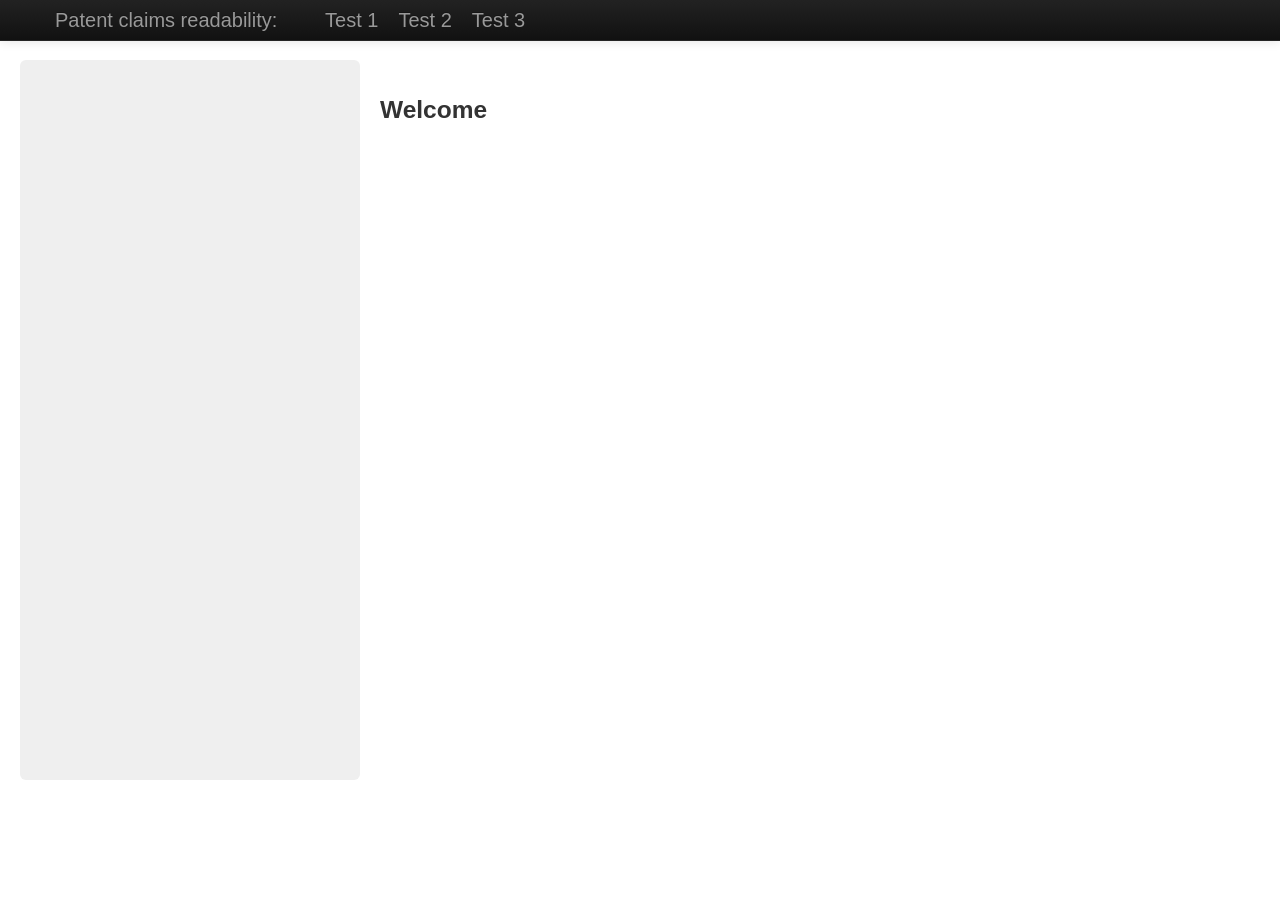
<file: UClaims/index.html>
<!DOCTYPE HTML>
<html lang="en">
<head>
  <meta http-equiv="Content-Type" content="text/html; charset=utf-8" />
  <meta charset="utf-8">
  <title>UClaims :: visualization degree</title>
  <script src="js/jquery.min.js"></script>
  <script src="js/jquery-ui.js"></script>
  
  <link href="css/bootstrap-combined.min.css" rel="stylesheet">
  <link href="css/style.css" rel="stylesheet">

  <script type='text/javascript' src='data/myclaims-styled.js'></script>
</head>

<body>
<!-- HTML starts -->
<div class="navbar navbar-inverse navbar-fixed-top">
  <div class="navbar-inner">
    <div class="container">
      <a class="brand" href="slider-jqueryUI.html">Patent claims readability: &nbsp;&nbsp;&nbsp;&nbsp;</a> 
      <a id="case1" class="brand case" href="?t=1">Test 1</a>
      <a id="case2" class="brand case" href="?t=2">Test 2</a>
      <a id="case3" class="brand case" href="?t=3">Test 3</a>
    </div>
  </div>
</div>

<div class="mycontainer">
    <!-- Main hero unit for a primary marketing message or call to action -->
    <div id="sidebar" class="hero-unit">
    </div>
    <div class="center">
      <div id="myclaim">
      </div>
    </div>
</div>
<!-- HTML ends -->

<script>
$(function() {
  
  function getParameterByName(name) {
    return decodeURIComponent((new RegExp('[?|&]' + name + '=' + '([^&;]+?)(&|#|;|$)').exec(location.search)||[,""])[1].replace(/\+/g, '%20'))||null;
  }
  
  function mytest(myid, MYCLAIMS, MYDEFAULT, MYSHORTNAMES)  {
    $('#sidebar').html(MYTABLES[myid]);
    $('#myclaim').html(MYDEFAULT['all']+MYDEFAULT[myid]);

    console.log("-----------this: 	"+this);
    // Put eye active PNG on click
    $('#myclaimslist tr td a').click(function(e) {
      $('#myclaimslist tr td a').html('<img src="images/eye.png" />');
      $(this).html('<img src="images/eye-active.png" />');
      e.preventDefault();
    });      
    

    // Central 
    $("#myclaimslist tr td a").on('click', function() {
  	  my = this.id.split('-');
  	  tid = my[0];
  	  pid = my[1];
  	  myhtml = '<h3>'+MYCLAIMS[tid]["name"]+'</h3><p class="myoptionlegend">'+MYSHORTNAMES[pid]+'</p>'+MYCLAIMS[tid][pid];
      $('#myclaim').html(myhtml);
    });
  }    
  
  $("a.case").on('click', function() {
      // Table of options
      mytest(myid);
  });
  
  function myeye(myid)  {
	  $('.navbar a.active').removeClass('active');
	  console.log("myid: 	"+myid);
    if (!$("#"+myid).hasClass('active')) {
        $("#"+myid).addClass('active');
    }  
  }

  $('.navbar a').click(function(e) {
    myeye(this.id);
  });  

  var t = '';
  myt = getParameterByName("t");
  if ( myt == '1')  { mytest("case1", MYCLAIMS, MYDEFAULT, MYSHORTNAMES); myeye("case1");}
  if ( myt == '2')  { mytest("case2", MYCLAIMS, MYDEFAULT, MYSHORTNAMES); myeye("case2");}
  if ( myt == '3')  { mytest("case3", MYCLAIMS, MYDEFAULT, MYSHORTNAMES); myeye("case3");}

});

$('#myclaim').html(MYDEFAULT['all']);




</script>
</body>
</html>
</file>
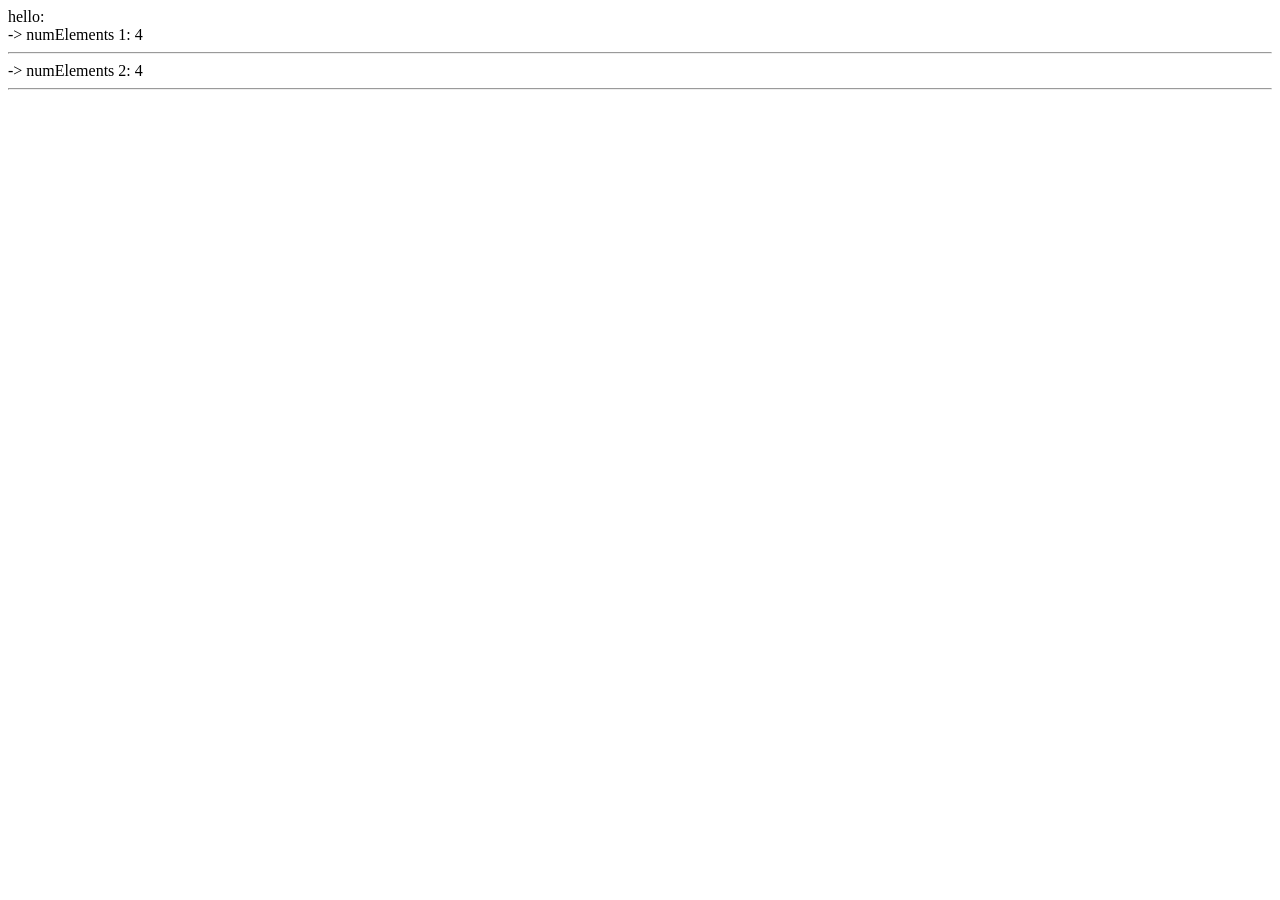
<file: UPatent/mytest.html>
<html>
<head>
<meta charset="utf-8">
<script src="./jquery.min.js"></script>
</head>

<body>
<div id="test">hello:<br /></div>
<script>
        var numElements = 0;
        alert ("hey!");
	$.getJSON( "./mytest.json", function( data ) {
                numElements = data["myelements"].length;
                $("#test").append("-> numElements 1: "+numElements+"<br /><hr />");
                console.log("numElements 1: "+numElements);
                alert ("numElements 1: "+numElements);
        }).promise().done(function(){
                $("#test").append("-> numElements 2: "+numElements+"<br /><hr />");
                console.log("numElements 2: "+numElements);
                alert ("numElements 2: "+numElements);
          });
</script>
</body>
</html>
</file>
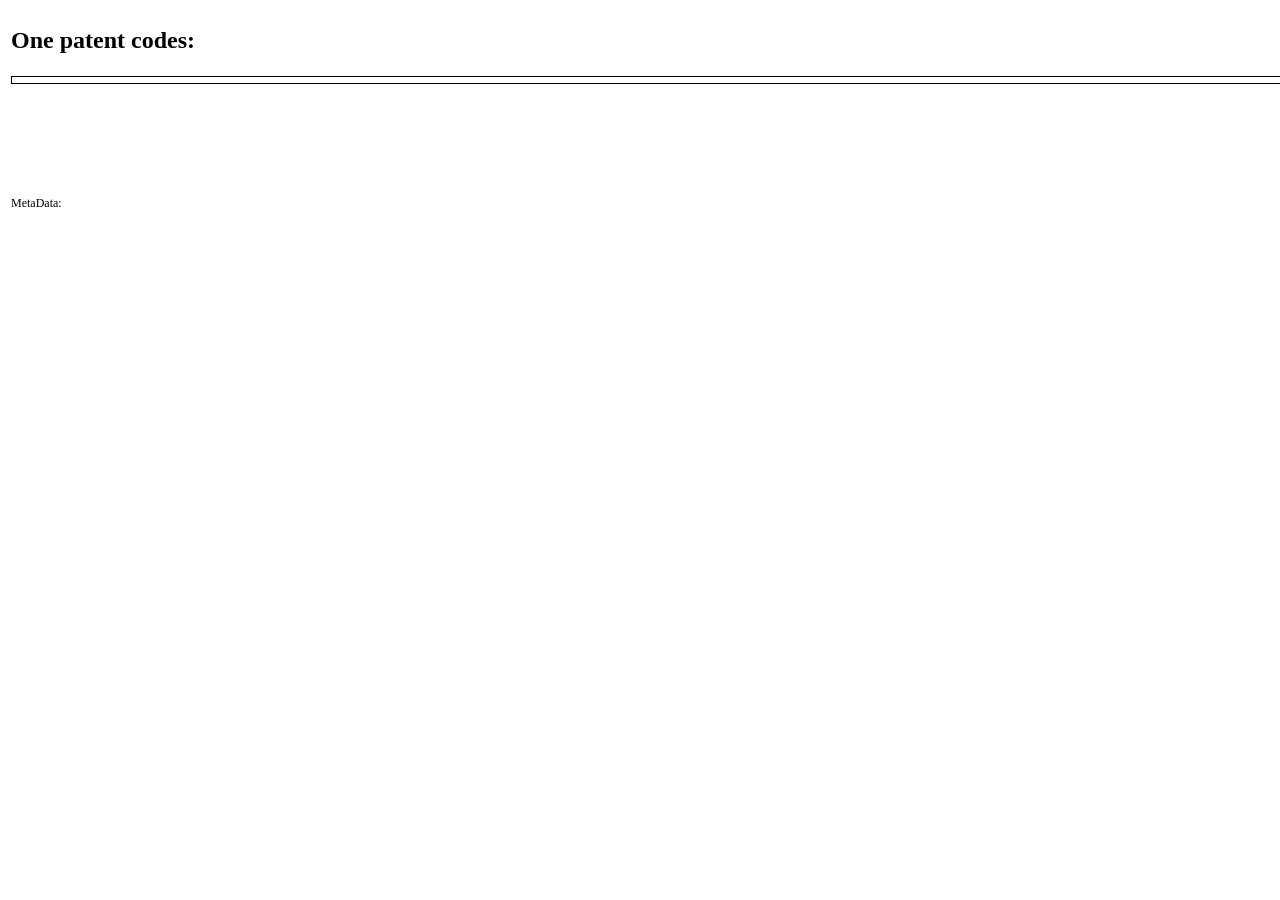
<file: UPatent/upatents-test.html>
<html>
<head>
<meta charset="utf-8">
<script src="http://ajax.googleapis.com/ajax/libs/jquery/2.0.2/jquery.min.js"></script>
<script src="http://d3js.org/d3.v2.min.js?2.10.0"></script>
<script type="text/javascript" src="colors.js"></script>
<style>

	body {
		font-size:12px;
	}
	div {
		padding:3px;
	}
	text {
		color: #FF0000;
	}
	#code {
		width:1450px;
		border:1px solid #000;
	}
	.level, .mainLevel {
		position:relative;
		float:left;
		width:100px;
		height:65px;
	}
	.mainLevel {
		position:relative;
		float:left;
		width:100px;
		height:25px;
		border:1px solid green;
	}
	.level .sublevel {
		position:relative;
		float:left;
		width:100px;
		height:25px;
		border:1px solid red;
	}
	#test { font-size:10px;}
</style>
</head>

<body>
<div id="header">
	<h1>One patent codes:<h1/>
        <p id="test"></p>
</div>
<div id="content">
	<div id="code">
	</div>
</div>
<div style="clear:both;height:100px;"></div>
	<div id="list">MetaData:<br /></div>
<div id="text_output">
</div>
<script>
        ///////////////////////////////////////////////////
        //////////// GETTING COLORS
        ///////////////////////////////////////////////////
        // Check 1st level: 
        // number of letters, define array
        function unique(arr) {
            var a = [];
            var l = arr.length;
            for(var i=0; i<l; i++) {
                for(var j=i+1; j<l; j++) {
                    // If a[i] is found later in the array
                    if (arr[i] === arr[j])
                      j = ++i;
                }
                a.push(arr[i]);
            }
            return a;
        }
        function countOccurences(arr, el) {
                count = 0;
                for(var j=0; j<arr.length; j++) {
                        if (arr[j] == el) { count++;}
                }
                return count;
        }
        function getColorNumber(numColors, distinc) {
                var result = [];
                if ( distinc ==1 ) {
                        result = 0;
                } else if ( distinc >1 ) {
                        var interval = Math.floor(numColors/distinc);
                        var add = 0;
                        for (i=0;i<distinc;i++) {
                                if ( add < numColors ) {
                                        console.log(interval);
                                        result.push( add );
                                        add += interval;
                                }
                        }
                }
                return result;
        }
        
        //// Loop 1: exploring the trees
	$.getJSON( "data/jsons/4636.json", function( data ) {
                $.each( data, function( key, val ) {
			if ( key == "classificationCodes" ) {
				$.each( val, function( key1, val1 ) {
					$.each( val1, function( key2, val2 ) {
                                                //
					});
				});
			}
		});
        }).promise().done(function(){
                $("#test").append("Num codes: "+data["classificationCodes"].length);
                
///////////////////////////////////////////////////////////////////////////////////////////////                
                //// Loop 2: building the colored table
                $.getJSON( "data/jsons/4636.json", function( data ) {
                        $.each( data, function( key, val ) {
                                if ( key == "classificationCodes" ) {
                                        $.each( val, function( key1, val1 ) {
                                                $.each( val1, function( key2, val2 ) {
                                                        //
                                                });
                                        });
                                } else {
                                        $.each( val, function( key1, val1 ) {
                                                $.each( val1, function( key2, val2 ) {
                                                        //
                                                });
                                        });
                                }
                        });
                }).promise().done(function(){

                });
        });
</script>

</body>
</html>
</file>
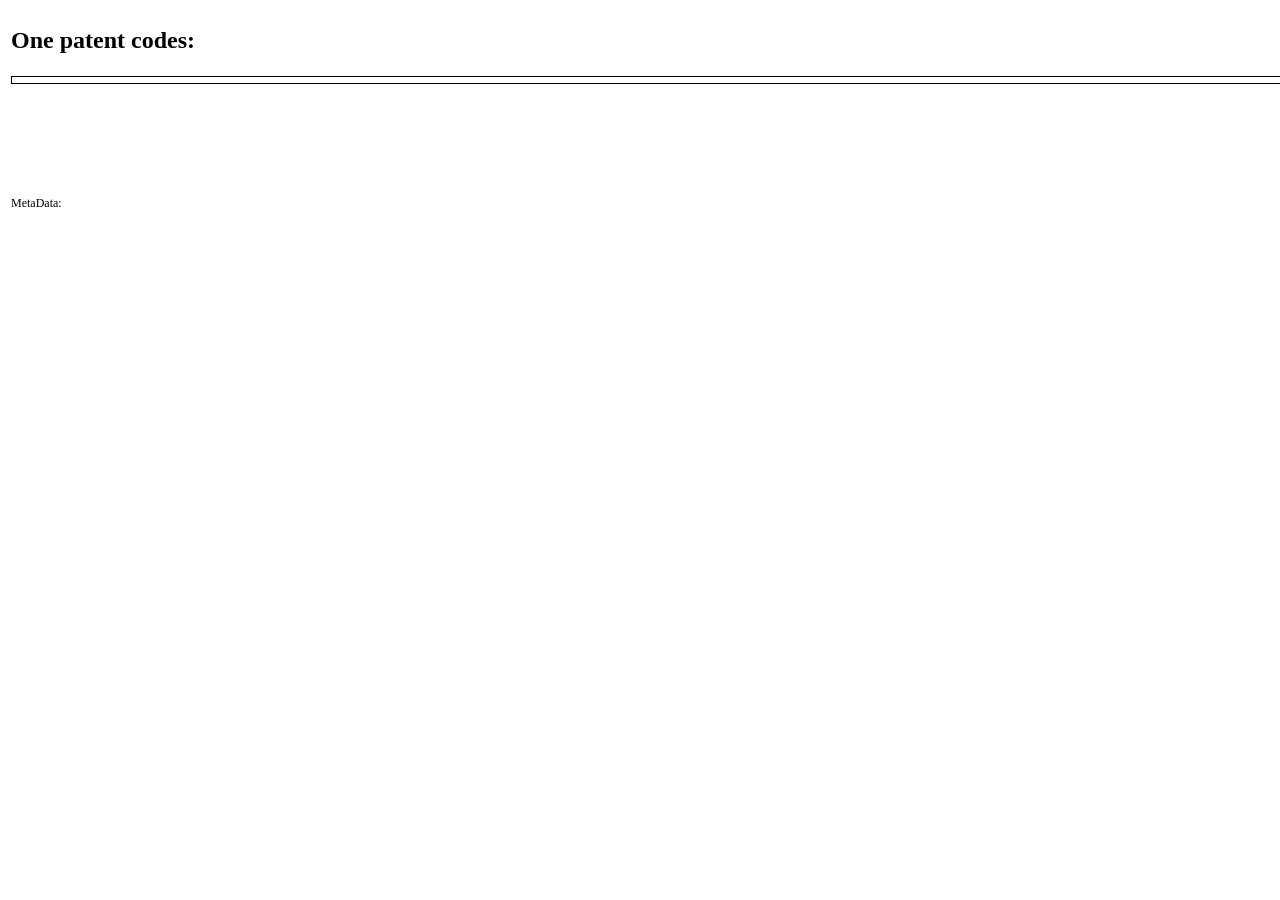
<file: UPatent/upatents.html>
<html>
<head>
<meta charset="utf-8">
<script src="http://ajax.googleapis.com/ajax/libs/jquery/2.0.2/jquery.min.js"></script>
<script src="http://d3js.org/d3.v2.min.js?2.10.0"></script>
<script type="text/javascript" src="colors.js"></script>
<style>

	body {
		font-size:12px;
	}
	div {
		padding:3px;
	}
	text {
		color: #FF0000;
	}
	#code {
		width:1450px;
		border:1px solid #000;
	}
	.level, .mainLevel {
		position:relative;
		float:left;
		width:100px;
		height:65px;
	}
	.mainLevel {
		position:relative;
		float:left;
		width:100px;
		height:25px;
		border:1px solid green;
	}
	.level .sublevel {
		position:relative;
		float:left;
		width:100px;
		height:25px;
		border:1px solid red;
	}
	#test { font-size:10px;}
</style>
</head>

<body>
<div id="header">
	<h1>One patent codes:<h1/>
        <p id="test"></p>
</div>
<div id="content">
	<div id="code">
	</div>
</div>
<div style="clear:both;height:100px;"></div>
	<div id="list">MetaData:<br /></div>
<div id="text_output">
</div>
<script>
        ///////////////////////////////////////////////////
        //////////// GETTING COLORS
        ///////////////////////////////////////////////////
        // Check 1st level: 
        // number of letters, define array
        function unique(arr) {
            var a = [];
            var l = arr.length;
            for(var i=0; i<l; i++) {
                for(var j=i+1; j<l; j++) {
                    // If a[i] is found later in the array
                    if (arr[i] === arr[j])
                      j = ++i;
                }
                a.push(arr[i]);
            }
            return a;
        }
        function countOccurences(arr, el) {
                count = 0;
                for(var j=0; j<arr.length; j++) {
                        if (arr[j] == el) { count++;}
                }
                return count;
        }
        function getColorNumber(numColors, distinc) {
                var result = [];
                if ( distinc ==1 ) {
                        result = 0;
                } else if ( distinc >1 ) {
                        var interval = Math.floor(numColors/distinc);
                        var add = 0;
                        for (i=0;i<distinc;i++) {
                                if ( add < numColors ) {
                                        console.log(interval);
                                        result.push( add );
                                        add += interval;
                                }
                        }
                }
                return result;
        }
        
        //1) Pushing each level values in arrays
        level1 = [];level2 = [];level3 = [];level4 = [];level5 = [];
        mysection = [];var myclass = [];mysubclass = [];mymaingroup = [];mysubgroup = [];
        tmp1 = "";var tmp2 = "";var tmp3 = "";var tmp4 = "";var tmp5 = "";
        var levelNum = 0;
        numCodes = 0;
        var xy = [];
	$.getJSON( "data/jsons/4636.json", function( data ) {
                // Get number of codes in JSON file:
                numCodes = data["classificationCodes"].length;
                // Acumulated codes: 1 dimension array declaration
                acum = new Array(numCodes);
                // define array of arrays:
                xy = new Array(numCodes);
                xy2 = new Array(numCodes);
                for (i=1;i<numCodes+1;i++) {
                        xy[i] = new Array(5);
                        xy2[i] = new Array(5);
                }
		var mystyle = [];
                var mycolumn = 0; myrow = 0;
                $.each( data, function( key, val ) {
			if ( key == "classificationCodes" ) {
				$.each( val, function( key1, val1 ) {
                                mycolumn ++;
					$.each( val1, function( key2, val2 ) {
                                                levelNum ++;
                                                if (key2 == "section") {
                                                        level1.push(val2);
                                                        tmp1 = val2;
                                                        myrow = 1;
                                                }
                                                else if (key2 == "class") {
                                                        level2.push(val2);
                                                        tmp2 = val2;
                                                        myrow = 2;
                                                } UC EPP
                                                else if (key2 == "subclass") {
                                                        level3.push(val2);
                                                        tmp3 = val2;
                                                        myrow = 3;
                                                }
                                                else if (key2 == "maingroup") {
                                                        level4.push(val2);
                                                        tmp4 = val2;
                                                        myrow = 4;
                                                }
                                                else if (key2 == "subgroup") {
                                                        level5.push(val2);
                                                        tmp5 = val2;
                                                        myrow = 5;
                                                }
                                                //mystyle = "background-color:" + colors[letter][0] +";";
					});
                                        mysection.push(tmp1);
                                                xy[1][mycolumn] = tmp1;
                                                xy2[1][mycolumn] = tmp1;
                                        myclass.push(tmp1+"-"+tmp2);
                                                xy[2][mycolumn] = tmp1+"-"+tmp2;
                                                xy2[2][mycolumn] = tmp2;
                                        mysubclass.push(tmp1+"-"+tmp2+"-"+tmp3);
                                                xy[3][mycolumn] = tmp1+"-"+tmp2+"-"+tmp3;
                                                xy2[3][mycolumn] = tmp3;
                                        mymaingroup.push(tmp1+"-"+tmp2+"-"+tmp3+"-"+tmp4);
                                                xy[4][mycolumn] = tmp1+"-"+tmp2+"-"+tmp3+"-"+tmp4;
                                                xy2[4][mycolumn] = tmp4;
                                        mysubgroup.push(tmp1+"-"+tmp2+"-"+tmp3+"-"+tmp4+"-"+tmp5);
                                                xy[5][mycolumn] = tmp1+"-"+tmp2+"-"+tmp3+"-"+tmp4+"-"+tmp5;
                                                xy2[5][mycolumn] = tmp5;
				});
			}
		});
                //2) Unique elements per level
                var out = "";
                for (n=1;n<6;n++) {
                        eval("var unique"+n+" = unique(level"+n+");");
                        out += eval("level"+n)+"<br />";
                }
                acum.push(mysection, myclass, mysubclass, mymaingroup, mysubgroup);
                $("#test").append("Acumulated: "+acum+"<br />Acum.length: "+acum.length+"<br /><hr />");
                $("#test").append("UNIQUE 1:"+unique1+"<br /><hr />");
                
                $("#test").append("XY: "+xy[3][4]+"<br /><hr />");
                $("#test").append("myClass: "+myclass+"<br /><hr />");
        }).promise().done(function(){
                $("#test").append("-> MYCLASS: "+myclass+"<br /><hr />");
                $("#test").append("-> numCodes: "+numCodes+"<br /><hr />");
                
                ///////////////////////////////////////////////////
                //////////// BUILDING THE BOX
                ///////////////////////////////////////////////////
                //$("#test").append(colors["A"][29]);
                my = [];
                my["section"]=1;
                my["class"]=2;
                my["subclass"]=3;
                my["maingroup"]=4;
                my["subgroup"]=5;
                mytest = '';
                myColorID = 0;
                var restOfColors = numColors;   
                $.getJSON( "data/jsons/4636.json", function( data ) {
                        var myMainSublevel = "";
                        var mySublevel = "";
                        var myitems = [];
                        var mycolumn = 0; myrow = 0;
                        var background = '';
                        var levelColors = [];
                        $.each( data, function( key, val ) {
                                if ( key == "classificationCodes" ) {
                                        $.each( val, function( key1, val1 ) {
                                                mycolumn ++;
                                                $.each( val1, function( key2, val2 ) {
                                                        //console.log("myrow ->"+myrow+" | val2: "+val2);
                                                        if (my[key2] == 1) { 
                                                                background= "style='background-color:"+colors[val2][0]+";'";
                                                                //console.log("-> ["+my[key2]+","+mycolumn+"]");
                                                        } 
                                                        else if (my[key2] == 2 || my[key2] ==  3 || my[key2] == 4 || my[key2] == 5) { 
                                                                //console.log("-> ["+my[key2]+","+mycolumn+"]");
                                                                // indexOf Note workg ???? Then:
                                                                if ( my[key2] == 2 ) { var myLevel = myclass; }
                                                                else if ( my[key2] == 3 ) { var myLevel = mysubclass; }
                                                                else if ( my[key2] == 4 ) { var myLevel = mymaingroup;}
                                                                else if ( my[key2] == 5 ) { var myLevel = mysubgroup;}
                                                                
                                                                //////////////
                                                                // Check unique for ITS level 1-2. If unique(level1-2) == unique(level1), then color(level 2) = color(level 1)
                                                                var mychunk = xy[my[key2]][mycolumn];
                                                                var occurences = countOccurences(myLevel, xy[my[key2]][mycolumn-1])
                                                                var distinc = unique(myLevel).length;
                                                                //console.log("myLevel ->"+myLevel);
                                                                var myCharacter = xy[my[key2]][mycolumn].split("-")[0]
                                                                
                                        ///////////////////////////////////////////////////////////////////////////
                                                                // HERE IS THE PROBLEM!!
                                                                // THIS NEEDS TO CHECK ALL THE LEVELS BEFORE THE CURRENT ONE AND OU[UT A COLOR NUMBER! 
                                                                // Get acumulated codes:
                                                                var thisAcum = xy[my[key2]][mycolumn];
                                                                //console.log("__________________> ["+my[key2]+"]["+mycolumn+"]");
                                                                console.log("################### This ACUMULATED:  "+thisAcum);
                                                                // Iterate through levels.
                                                                var iterLevels = thisAcum.split("-");
                                                                for (u=0;u<iterLevels.length;u++) {
                                                                        console.log("*******"+u+") "+iterLevels[u]+"        ->u+1:"+(u+1));
                                                                        //var myXy = xy[u+1]
                                                                        //myXy = myXy.toString();
                                                                        //myXy = myXy.replace(/^\,/, "");
                                                                        //xy[u+1][0] = null;
                                                                        //myNumber = getColorNumber(restOfColors, countOccurences(xy2[u+1], iterLevels[u])/numCodes);
                                                                        //restOfColors -= 
                                                                        //myColorID += 
                                                                        
                                                                        console.log("Occurences: "+countOccurences(xy2[u+1], iterLevels[u]));
                                                                        console.log("Ocurr / numCodes: "+countOccurences(xy2[u+1], iterLevels[u])/numCodes);
                                                                        console.log("==============================================");
                                                                }
                                                                // checking levels:
                                                                //for (j=0;j<my[key2];j++) {
                                                                //        var myNumber = unique(myLevel).length;
                                                                //        if 
                                                                //}
                                                                
                                                                var levelColors = getColorNumber(numColors, distinc);
                                                                //////////////////////
                                                                
                                                                if (levelColors == 0) {
                                                                        //console.log("myCharacter: ");
                                                                        var myColor = colors[myCharacter][0];
                                                                        //console.log("if colors 0: "+levelColors);
                                                                } else if (levelColors.length > 0) {
                                                                        var myColor = colors[myCharacter][levelColors[mycolumn]];
                                                                        console.log("levelColors: "+levelColors);
                                                                        console.log("myColor: "+myColor);
                                                                }
                                                                background = "style='background-color:"+myColor+";'";
                                                                mytest = mychunk+" | "+occurences+" | "+distinc+" <br /><b>levelColors: "+levelColors+"</b>";
                                                        //} else {
                                                        //        background = '';
                                                        }                                                        
                                                        
                                                        myitems[my[key2]] = "<div class='sublevel "+key2+" "+val2+"' "+background+">"+key2+": "+val2+" <b>["+my[key2]+","+mycolumn+"]</b></div>";
                                                });
                                                mySublevel = "<div class='level'>"+myitems.join("")+"</div>";
                                                $("#code").append(mySublevel);
                                                mySublevel = "";
                                                myrow = 0;
                                        });
                                } else {
                                        $.each( val, function( key1, val1 ) {
                                                $.each( val1, function( key2, val2 ) {
                                                        metaData = [];
                                                        metaData.push( "<li id='" + key2 + "'>" + key2 +" => "+ val2 + "</li>" );
                                                        $("#list").append(metaData);
                                                });
                                        });
                                }
                        });
                }).promise().done(function(){
                        //$("#test").append("myclass: "+myclass+"<br />xy[1][2]: "+xy+"<br />mytest: "+mytest+"<br /><hr />");
                        //console.log("myclass: "+myclass+"<br />xy[1][2]: "+xy+"<br />mytest: "+mytest+"<br /><hr />");
                        //console.log("numCodes: "+numCodes);
                });
        });
</script>

</body>
</html>
</file>
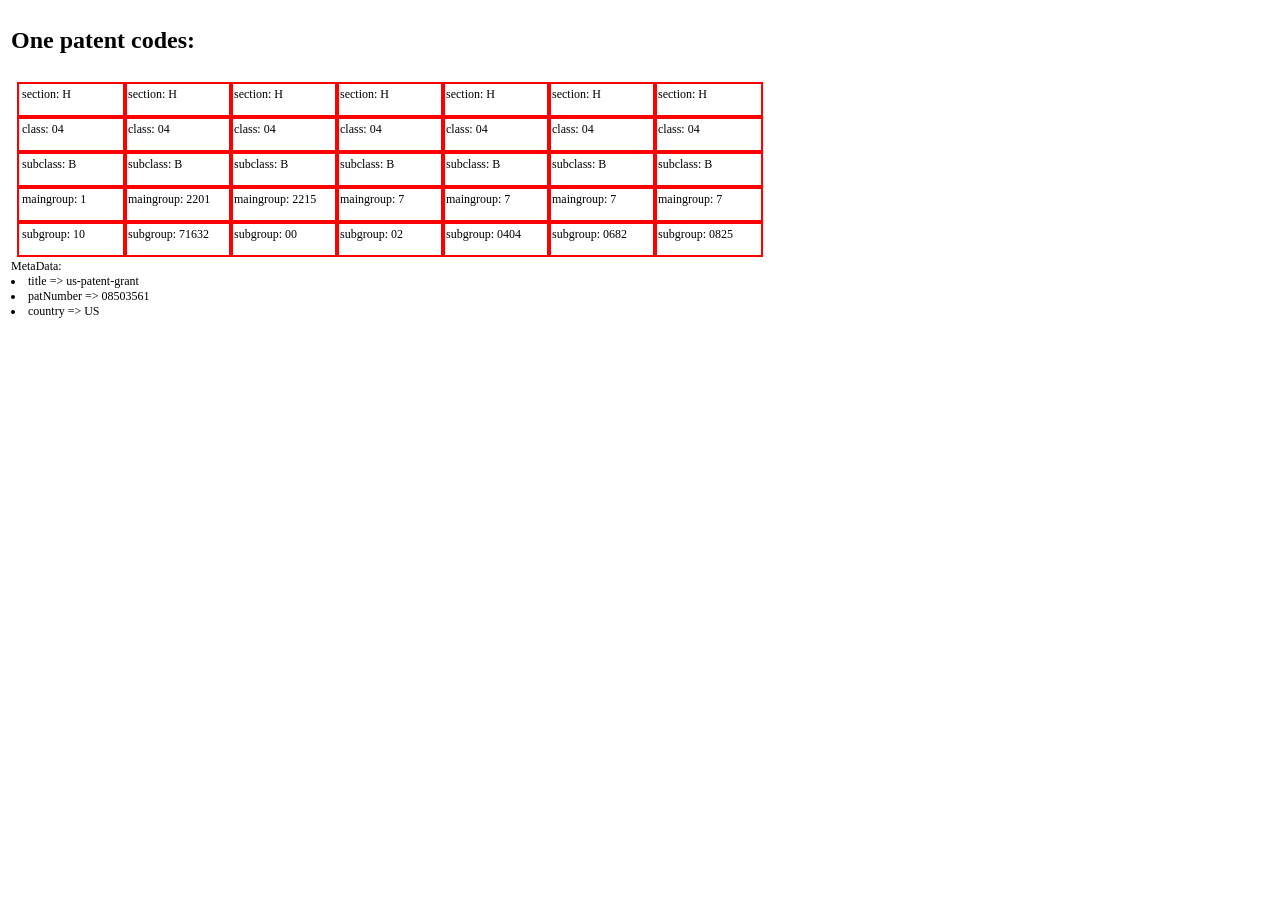
<file: UPatent/vis-0-mockupToHtml.html>
<head>
<meta charset="utf-8">
<script src="http://ajax.googleapis.com/ajax/libs/jquery/2.0.2/jquery.min.js"></script>
<script src="http://d3js.org/d3.v2.min.js?2.10.0"></script>
<!--<script type="text/javascript" src="data/jsons/4636.json"></script>-->
<style>

	body {
		font-size:12px;
	}
	div {
		padding:3px;
	}
	text {
		color: #FF0000;
	}
	#code {
		
	}
	.level, .mainLevel {
		position:relative;
		float:left;
		width:100px;
		height:65px;
	}
	.mainLevel {
		position:relative;
		float:left;
		width:100px;
		height:25px;
		border:2px solid green;
	}
	.level .sublevel {
		position:relative;
		float:left;
		width:100px;
		height:25px;
		border:2px solid red;
	}
	
</style>
</head>
<body>

<div id="header">
	<h1>One patent codes:<h1/>
</div>
<div id="content">
	<div id="code">
	</div>
</div>
<div style="clear:both;height:100px;"></div>
	<div id="list">MetaData:<br /></div>
<div id="text_output">
</div>
<script>
	my = [];
	my["section"]=1;
	my["class"]=2;
	my["subclass"]=3;
	my["maingroup"]=4;
	my["subgroup"]=5;

	$.getJSON( "data/jsons/4636.json", function( data ) {
		var myMainSublevel = "";
		var mySublevel = "";
		var items = [];
		var myitems = [];
		$.each( data, function( key, val ) {
			if ( key == "classificationCodes" ) {
				$.each( val, function( key1, val1 ) {
					console.log(key);			
					items.push( "<ul>" );
					$.each( val1, function( key2, val2 ) {
						items.push( "<li id='" + key2 + "'>" + key2 +" => "+ val2 + "</li>" );					
						myitems[my[key2]] = "<div class='sublevel "+key2+" "+val2+"'>"+key2+": "+val2+"</div>";
						console.log(myitems[5]);
					});
					mySublevel = "<div class='level'>"+myitems.join("")+"</div>";
					$("#code").append(mySublevel);
					mySublevel = "";
					items.push( "</ul><hr />" );				
				});
			} else {
				$.each( val, function( key1, val1 ) {
					$.each( val1, function( key2, val2 ) {
						console.log(key2, val2);
						metaData = [];
						metaData.push( "<li id='" + key2 + "'>" + key2 +" => "+ val2 + "</li>" );
						$("#list").append(metaData);
					});
				});
			}
		});
/*
		$( "<p/>", {
			"class": "my-new-list",
			html: items.join( "" )
		}).appendTo( "#text_output" );
*/
	});
</script>

</body>
</html>
</file>
<file: UClaims/css/style.css>
/***************************************************************/
/* Page styles */
/***************************************************************/

body {
  padding-top: 60px;
  padding-bottom: 40px;
  padding-left: 20px;
  height: 100%;
}

.circle {
  background-color: orange;
  background-position: initial initial;
  background-repeat: initial initial;
  border-bottom-left-radius: 50%;
  border-bottom-right-radius: 50%;
  border-top-left-radius: 50%;
  border-top-right-radius: 50%;
  display: inline-block;
  margin-top: 2px;
  margin-bottom: 2px;
  /*margin:2px 40% 2px auto;*/
  color: black;
  
}

.hero-unit {
	padding: 20px;
	padding-top: 0;
	background-color: #EFEFEF;
}
.mycontainer:after {
	clear: none;
}

#sidebar {
  margin-top: 0;
	height: 700px;
  width: 300px;
  float: left;
}

.center {
	height: 100%;
  margin-top: 20px;
  margin-left: 20px;
  width: 700px;
  float: left;
}

#myclaimslist table {
  width: 280px;
}

#myclaimslist td {
  padding: 7px;
}

#myclaimslist td.kind {
  border-right: 1px solid #000000;
  font-size: 12px;
}

#myclaimslist td.claim {
  border-bottom: 1px solid black;
}

#myclaim table {
  padding: 15px;
  width: 1050px;
}

#myclaim table tr td {
  padding: 0;
  padding-left:15px;
  padding-right:15px;
  border:1px solid #cccccc;
}
#myclaim table tr td:first-child {
  width:150px;
}

#myraw, #mypreamble, #mybody, #mytransition {
  color: #CCCCCC;
}

#myraw {
  min-width: 80px;
}

.myoptionlegend {
  color: grey;
  padding: 20px;
}

.container a.active {
  color: #000000;
  background-color: grey;
}

/* numbers */
p span.numbers {vocabulary
  display:inline-block;
  padding-right:5px;
  background-color: #EFEFEF;
  border-right: 1px solid grey;
  border-bottom: 1px solid grey;
  margin-right: 8px;
  color:grey;
}

.numberstransition {
  /*font-weight: bold;*/
  text-transform: uppercase;
}

/* bars */

.bars {
  display:inline-block;
  padding-right:15px;
  background-repeat:repeat-x;
  background-position:left bottom;
  line-height:10px
}

.bars_pre {
  background-image: url('../images/bars_pre.png');
}

.bars_trans {
  background-image: url('../images/bars_trans.png');
}

.bars_body {
  background-image: url('../images/bars_body.png');
}

.bars_body_1 {
  background-image: url('../images/bars_body_1.png');
}

.bars_body_2 {
  background-image: url('../images/bars_body_2.png');
}

.bars_body_3 {
  background-image: url('../images/bars_body_3.png');
}

.bw-bars_pre {
  background-image: url('../images/bw-bars_pre.png');
}

.bw-bars_trans {
  background-image: url('../images/bw-bars_trans.png');
}

.bw-bars_body {
  background-image: url('../images/bw-bars_body.png');
}

.bw-bars_body_1 {
  background-image: url('../images/bw-bars_body_1.png');
}

.bw-bars_body_2 {
  background-image: url('../images/bw-bars_body_2.png');
}

.bw-bars_body_3 {
  background-image: url('../images/bw-bars_body_3.png');
}

/* TEST 3 */

.test31_voc1, .test32_voc1 {
  color: #3300cc;
}
.test31_voc2, .test32_voc2 {
  color: #00cc99;
}
.test31_voc3, .test32_voc3 {
  color: #99cc00;
}
.test31_voc4, .test32_voc4 {
  color: #ff6600;
}
.test31_voc5, .test32_voc5 {
  color: #cc0033;
}

.test32 {
  text-decoration:underline;
}

.test33 {
  padding-left:4px;
  padding-right:4px;
  border:1px solid #cccccc;
  color:#ffffff;
}

.test33_voc1 {
  background-color: #3300cc;
}
.test33_voc2 {
  background-color: #00cc99;
}
.test33_voc3 {
  background-color: #99cc00;
}
.test33_voc4 {
  background-color: #ff6600;
}
.test33_voc5 {
  background-color: #cc0033;
}




/**** JAUME NOT WORKING ***/
span.test3:hover:after {
  content: attr(title);
  padding: 4px 8px;
  color: #333;
  position: absolute;
  left: 0;
  top: 100%;
  white-space: nowrap;
  z-index: 20px;
  -moz-border-radius: 5px;
  -webkit-border-radius: 5px;
  border-radius: 5px;
  -moz-box-shadow: 0px 0px 4px #222;
  -webkit-box-shadow: 0px 0px 4px #222;
  box-shadow: 0px 0px 4px #222;
  background-image: -moz-linear-gradient(top, #eeeeee, #cccccc);
  background-image: -webkit-gradient(linear,left top,left bottom,color-stop(0, #eeeeee),color-stop(1, #cccccc));
  background-image: -webkit-linear-gradient(top, #eeeeee, #cccccc);
  background-image: -moz-linear-gradient(top, #eeeeee, #cccccc);
  background-image: -ms-linear-gradient(top, #eeeeee, #cccccc);
  background-image: -o-linear-gradient(top, #eeeeee, #cccccc);
}


.myimages {
  margin:10px;
  height:110px;
}
.imgcontainer{
  float:left;
  border:1px dashed grey;
  padding:10px;
  text-align:center;
}

.legend {
  padding: 20px;
  font-size:10px;
}
</file>
